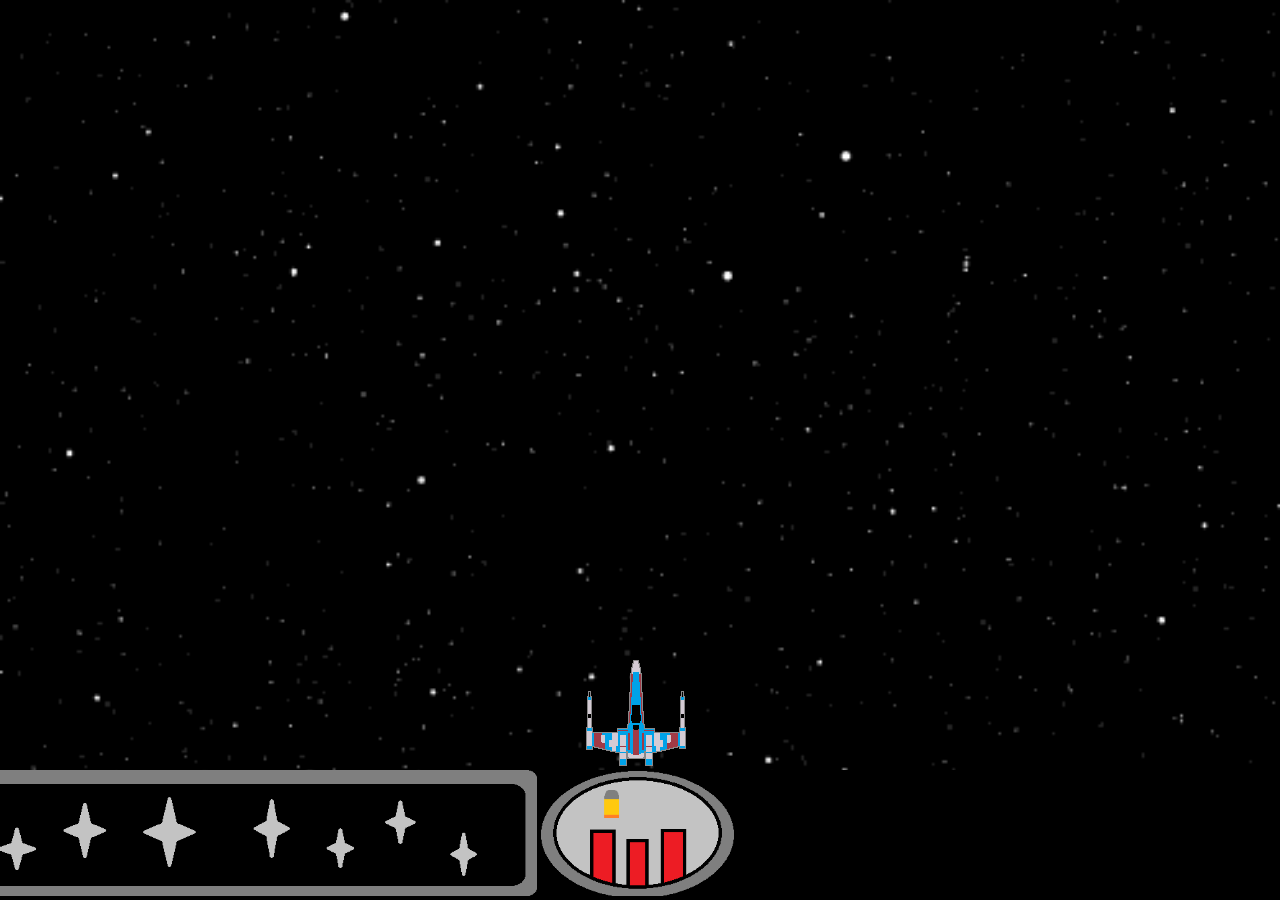
<file: index.html>
<html lang="en">
<head>
    <meta charset="UTF-8">
    <meta name="viewport" content="width=device-width, initial-scale=1.0">
    <title>Space fighers</title>
    <link rel="stylesheet" href="styles.css">
    <script defer src="gameLogic.js"></script>
</head>
<body>
    <div id="gameIlussion">
    <div id="endScreen">
        <p id="gameOver">Game over</p>
        <p id="score">Score: </p>
        <button onclick="location.reload()">Restart</button>
    </div>
    <img id="ship" src="shipPictures/ship.png" alt="ship">
    <div id="bottomInfoContainer">
        <img src="starsFromShipF1.png" height="126px" width="840px" alt="shipView">
        <div id="shipInfoContainer">
            <p id="bullets">999</p>
        </div>
        <img src="starsFromShipF1.png" height="126px" width="840px" alt="shipView">
    </div>
    </div>
</body>
</html>
</file>
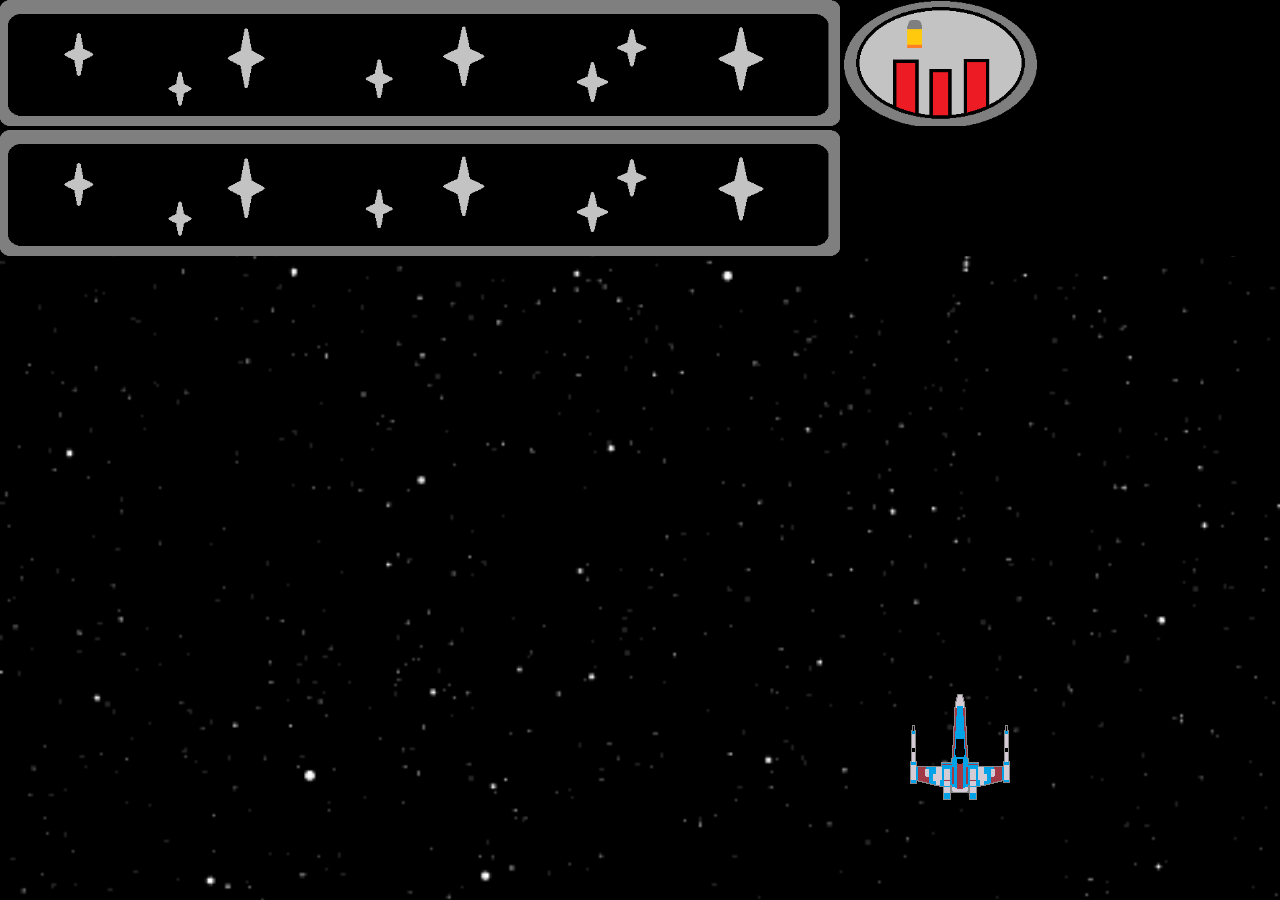
<file: space.html>
<html lang="en">
<head>
    <meta charset="UTF-8">
    <meta name="viewport" content="width=device-width, initial-scale=1.0">
    <title>Space fighers</title>
    <link rel="stylesheet" href="styles.css">
    <script defer src="gameLogic.js"></script>
</head>
<body>
    <div id="endScreen">
        <p id="gameOver">Game over</p>
        <p id="score">Score: </p>
        <button onclick="location.reload()">Restart</button>
    </div>
    <img id="ship" src="/ship pictures/ship.png" alt="ship">
    <div id="bottomInfoContainer">
        <img src="starsFromShipF1.png" height="126px" width="840px" alt="shipView">
        <div id="shipInfoContainer">
            <p id="bullets">999</p>
        </div>
        <img src="starsFromShipF1.png" height="126px" width="840px" alt="shipView">
    </div>

</body>
</html>
</file>
<file: styles.css>
#bottomInfoContainer{
    position: absolute;
    background-color: black;
}

#endScreen button{
    position: absolute;
    left:119px;
    background-color: greenyellow;
    border-radius: 5px;
    border: none;
}

#endScreen{
    border: 2px solid black;
    background-color: red;
    border-radius: 10px;
    display: none;
    width: 300px;
    height: 140px;
    position: absolute;
    top:35%;
    left:42%
}

#gameOver{
    text-align: center;
    font-size: 30px;
    font-family: Sans-serif;
    margin: 25 0 15 0
}

#score{
    text-align: center;
    font-size: 25px;
    font-family: Sans-serif;
    margin: 0;
}

#gameIlussion{
    width: 1920px ;  
    height: 1080px;
    overflow-x:hidden;
    overflow-y:hidden;
    position: absolute;
}

#shipInfoContainer{
    display: inline-block;
    background-image: url("shipInfo/shipdInformationBar.png");
    background-size: 100%;
    width: 193px;  
    height: 125px;
}

#bullets{
    right: 935px;
    top: 26px;
    font-size: 22px;
    font-family: Sans-serif;
    position: absolute;
    display: inline;
    margin: 0;
}

#ship{
    position: absolute;
    top: 694px;
    left: 910px;
}

body{
    margin: 0;
    background-image: url("space.gif");
    background-size: 100%;
}
</file>
